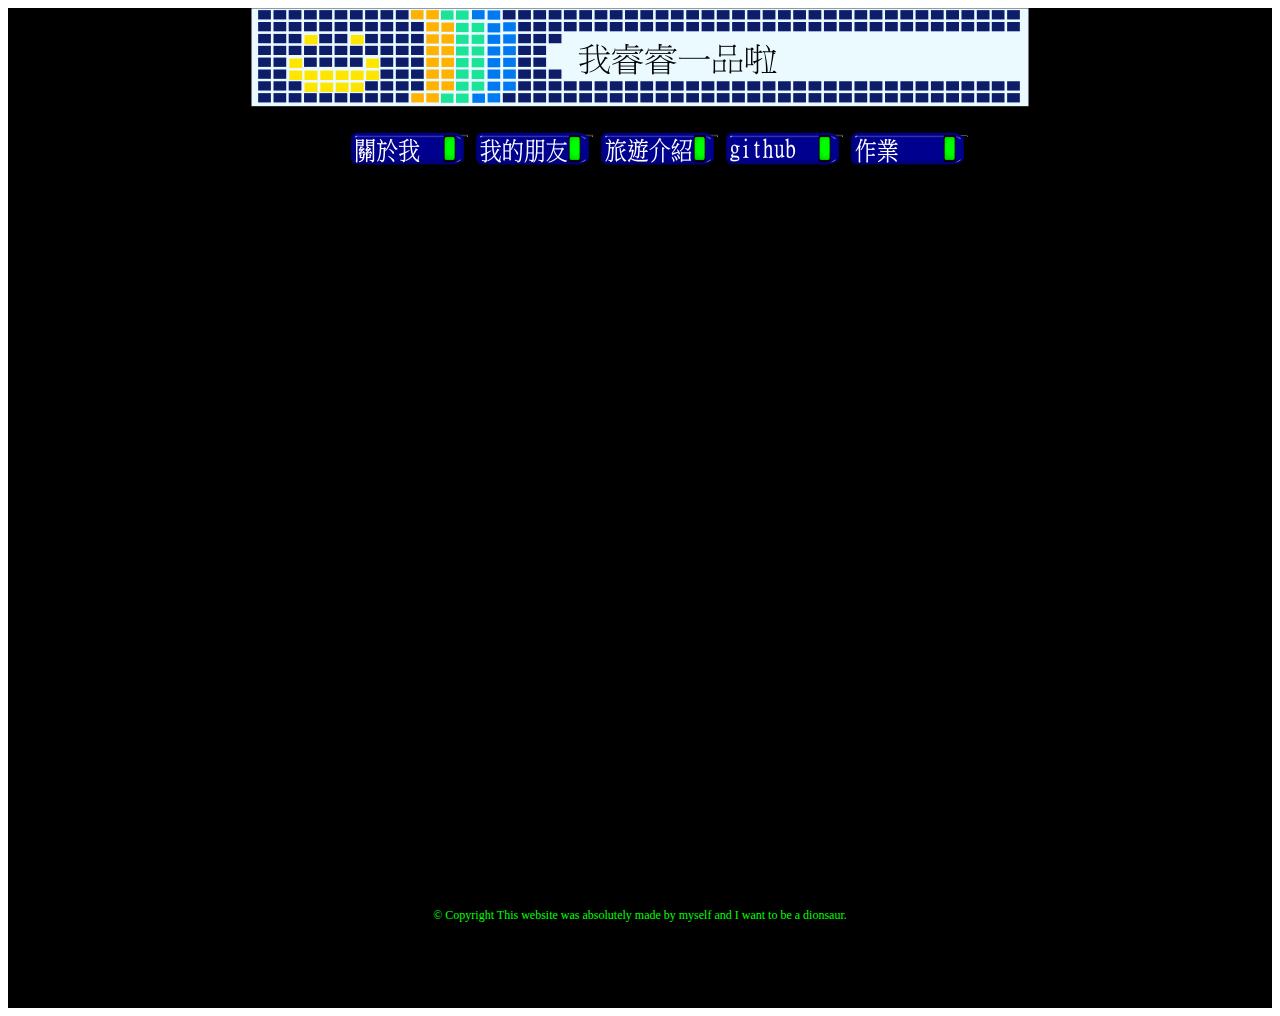
<file: index.html>
<!doctype html>
<html>
<head>
<meta charset="utf-8">
<title>期末作業</title>
<link href="test.css" rel="stylesheet" type="text/css">
<script type="text/javascript">
function MM_swapImgRestore() { //v3.0
  var i,x,a=document.MM_sr; for(i=0;a&&i<a.length&&(x=a[i])&&x.oSrc;i++) x.src=x.oSrc;
}
function MM_preloadImages() { //v3.0
  var d=document; if(d.images){ if(!d.MM_p) d.MM_p=new Array();
    var i,j=d.MM_p.length,a=MM_preloadImages.arguments; for(i=0; i<a.length; i++)
    if (a[i].indexOf("#")!=0){ d.MM_p[j]=new Image; d.MM_p[j++].src=a[i];}}
}

function MM_findObj(n, d) { //v4.01
  var p,i,x;  if(!d) d=document; if((p=n.indexOf("?"))>0&&parent.frames.length) {
    d=parent.frames[n.substring(p+1)].document; n=n.substring(0,p);}
  if(!(x=d[n])&&d.all) x=d.all[n]; for (i=0;!x&&i<d.forms.length;i++) x=d.forms[i][n];
  for(i=0;!x&&d.layers&&i<d.layers.length;i++) x=MM_findObj(n,d.layers[i].document);
  if(!x && d.getElementById) x=d.getElementById(n); return x;
}

function MM_swapImage() { //v3.0
  var i,j=0,x,a=MM_swapImage.arguments; document.MM_sr=new Array; for(i=0;i<(a.length-2);i+=3)
   if ((x=MM_findObj(a[i]))!=null){document.MM_sr[j++]=x; if(!x.oSrc) x.oSrc=x.src; x.src=a[i+2];}
}
</script>
</head>

<body onLoad="MM_preloadImages('img/btnB1.png','img/btnB2.png','img/btnB3.png','img/btnB4.png','img/btnB5.png')">
<div id="container">
  <div id="head_sector"><div align="center"><a href="index.html"><img src="img/logo2.png" width="778" height="99" alt="logo"></a></div>
  
  <ul id="navbar">
  <li><a href="me_new.html" onMouseOut="MM_swapImgRestore()" onMouseOver="MM_swapImage('btn','','img/btnB1.png',1)"><img src="img/btn1.png" alt="被" width="120" height="33" id="btn"></a></li>
  
  <li><a href="about_friend_new.html" onMouseOut="MM_swapImgRestore()" onMouseOver="MM_swapImage('Image3','','img/btnB2.png',1)"><img src="img/btn2.png" alt="你" width="120" height="33" id="Image3"></a></li>
  
  <li><a href="view_new.html" onMouseOut="MM_swapImgRestore()" onMouseOver="MM_swapImage('Image4','','img/btnB3.png',1)"><img src="img/btn3.png" alt="發" width="120" height="33" id="Image4"></a></li>
  
  <li><a href="https://github.com/rayrayichiping" onMouseOut="MM_swapImgRestore()" onMouseOver="MM_swapImage('Image5','','img/btnB4.png',1)"><img src="img/btn4.png" alt="現" width="120" height="33" id="Image5"></a></li>
  
  <li><a href="ble.html" onMouseOut="MM_swapImgRestore()" onMouseOver="MM_swapImage('Image6','','img/btnB5.png',1)"><img src="img/btn5.png" alt="了" width="120" height="33" id="Image6"></a></li>
  </ul>
  
  </div>
  
  <div id="content">
  	<iframe width="70%" height="100%" src="https://www.youtube.com/embed/S0ZdidFTJG0" frameborder="0" allow="accelerometer; autoplay; encrypted-media; gyroscope; picture-in-picture" allowfullscreen></iframe>
  </div>
  
  
  
 <div id="foot_sector">
 <div id="copyright">© Copyright This website was absolutely made by myself and I want to be a dionsaur.</div>
  </div>
  
</div>

</body>
</html>
</file>
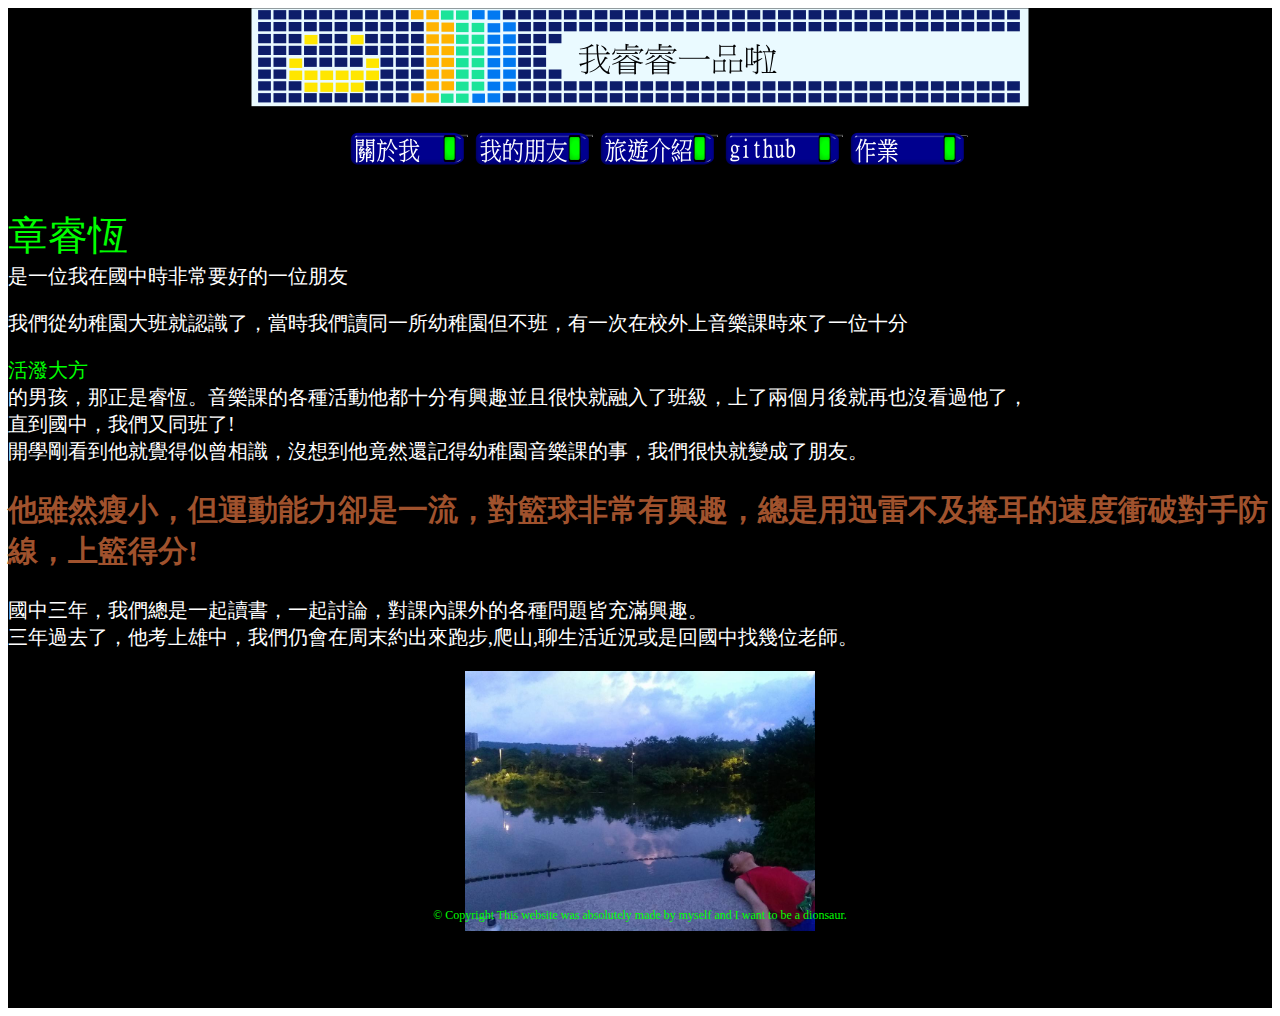
<file: about_friend_new.html>
<!doctype html>
<html>
<head>
<meta charset="utf-8">
<title>我的朋友</title>
<link href="test.css" rel="stylesheet" type="text/css">
<script type="text/javascript">
function MM_swapImgRestore() { //v3.0
  var i,x,a=document.MM_sr; for(i=0;a&&i<a.length&&(x=a[i])&&x.oSrc;i++) x.src=x.oSrc;
}
function MM_preloadImages() { //v3.0
  var d=document; if(d.images){ if(!d.MM_p) d.MM_p=new Array();
    var i,j=d.MM_p.length,a=MM_preloadImages.arguments; for(i=0; i<a.length; i++)
    if (a[i].indexOf("#")!=0){ d.MM_p[j]=new Image; d.MM_p[j++].src=a[i];}}
}

function MM_findObj(n, d) { //v4.01
  var p,i,x;  if(!d) d=document; if((p=n.indexOf("?"))>0&&parent.frames.length) {
    d=parent.frames[n.substring(p+1)].document; n=n.substring(0,p);}
  if(!(x=d[n])&&d.all) x=d.all[n]; for (i=0;!x&&i<d.forms.length;i++) x=d.forms[i][n];
  for(i=0;!x&&d.layers&&i<d.layers.length;i++) x=MM_findObj(n,d.layers[i].document);
  if(!x && d.getElementById) x=d.getElementById(n); return x;
}

function MM_swapImage() { //v3.0
  var i,j=0,x,a=MM_swapImage.arguments; document.MM_sr=new Array; for(i=0;i<(a.length-2);i+=3)
   if ((x=MM_findObj(a[i]))!=null){document.MM_sr[j++]=x; if(!x.oSrc) x.oSrc=x.src; x.src=a[i+2];}
}
</script>
</head>

<body onLoad="MM_preloadImages('img/btnB1.png','img/btnB2.png','img/btnB3.png','img/btnB4.png','img/btnB5.png')">
<div id="container">
  <div id="head_sector"><div align="center"><a href="index.html"><img src="img/logo2.png" width="778" height="99" alt="logo"></a></div>
  
  <ul id="navbar">
  <li><a href="me_new.html" onMouseOut="MM_swapImgRestore()" onMouseOver="MM_swapImage('btn','','img/btnB1.png',1)"><img src="img/btn1.png" alt="被" width="120" height="33" id="btn"></a></li>
  
  <li><a href="about_friend_new.html" onMouseOut="MM_swapImgRestore()" onMouseOver="MM_swapImage('Image3','','img/btnB2.png',1)"><img src="img/btn2.png" alt="你" width="120" height="33" id="Image3"></a></li>
  
  <li><a href="view_new.html" onMouseOut="MM_swapImgRestore()" onMouseOver="MM_swapImage('Image4','','img/btnB3.png',1)"><img src="img/btn3.png" alt="發" width="120" height="33" id="Image4"></a></li>
  
  <li><a href="https://github.com/rayrayichiping" onMouseOut="MM_swapImgRestore()" onMouseOver="MM_swapImage('Image5','','img/btnB4.png',1)"><img src="img/btn4.png" alt="現" width="120" height="33" id="Image5"></a></li>
  
  <li><a href="hw.html" onMouseOut="MM_swapImgRestore()" onMouseOver="MM_swapImage('Image6','','img/btnB5.png',1)"><img src="img/btn5.png" alt="了" width="120" height="33" id="Image6"></a></li>
  </ul>
  
  </div>
  
  <div id="content">
  <div id="text1">章睿恆</div>是一位我在國中時非常要好的一位朋友
<p>我們從幼稚園大班就認識了，當時我們讀同一所幼稚園但不班，有一次在校外上音樂課時來了一位十分<div id="text2">活潑大方</div>的男孩，那正是睿恆。音樂課的各種活動他都十分有興趣並且很快就融入了班級，上了兩個月後就再也沒看過他了，<br>直到國中，我們又同班了!<br>
開學剛看到他就覺得似曾相識，沒想到他竟然還記得幼稚園音樂課的事，我們很快就變成了朋友。

<h2>他雖然瘦小，但運動能力卻是一流，對籃球非常有興趣，總是用迅雷不及掩耳的速度衝破對手防線，上籃得分!</h2><p>

國中三年，我們總是一起讀書，一起討論，對課內課外的各種問題皆充滿興趣。<br>三年過去了，他考上雄中，我們仍會在周末約出來跑步,爬山,聊生活近況或是回國中找幾位老師。
</p>
<div align="center"><img src="img/friend.jpg" width="350px" ></div>
  
  
</div>
  
  
  
 <div id="foot_sector">
 <div id="copyright">© Copyright This website was absolutely made by myself and I want to be a dionsaur.</div>
  </div>
  
</div>

</body>
</html>
</file>
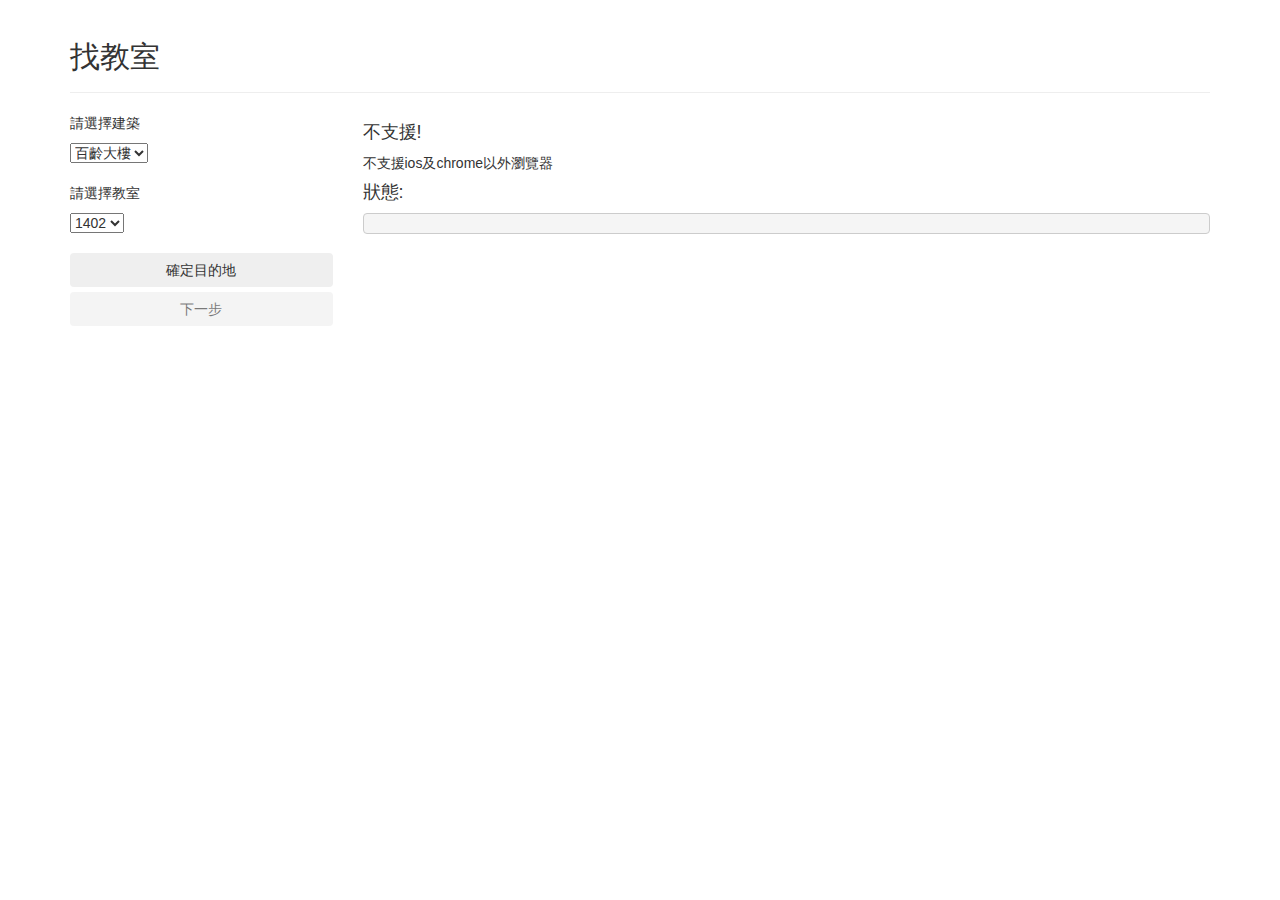
<file: ble.html>
<!DOCTYPE html>
<html>
<head>
  <title>indoor navigation</title>
  <meta charset="utf-8">
  <meta name="viewport" content="width=device-width, initial-scale=1">
  <link rel="stylesheet" href="https://maxcdn.bootstrapcdn.com/bootstrap/3.3.7/css/bootstrap.min.css">
  <script src="https://ajax.googleapis.com/ajax/libs/jquery/3.2.0/jquery.min.js"></script>
  <script src="https://maxcdn.bootstrapcdn.com/bootstrap/3.3.7/js/bootstrap.min.js"></script>

  <script type="text/javascript">
  var _serv_uuid = 'f1b8f22f-4fc4-472c-86d5-eb3a52f63f4b'.toLowerCase();
  var _char_uuid = 'f1b8f22f-4fc4-472c-86d5-eb3a52f63f4b'.toLowerCase();
  var connectable_uuid='b2ddb4cc-9997-4c4c-9a0d-cc03f084a656'.toLowerCase();
  var filterName = 'USBeacon16.1';
  var goal_building = '0';
  var goal_room ='0';
  var bluetoothDevice = null;
  var connected = false;
  var ledValue;
  var myCharacteristic;
  var connectedName='USBeacon16.1';
  var floor = '0';
  
    function log(v)
  {
    var line = Array.prototype.slice.call(arguments).map(function(argument) {
      return typeof argument === 'string' ? argument : JSON.stringify(argument);
    }).join(' ');
    document.querySelector('#log').textContent += line + '\n';
    console.log(line);
  }
   function _connect() {
    alert("請先步行至川堂並點選連接USBeacon16.1");
    navigator.bluetooth.requestDevice({
      filters: [
    {name:filterName},    
  ],  
      optionalServices: [_serv_uuid]
        })
    .then(device => {
      if(device.name=='USBeacon16.1'){
        connectedName=device.name;
        log('目前位置:川堂');
        log('點選下一步');
        navigation_floor(goal_building,goal_room);
      }
      bluetoothDevice = device;
      bluetoothDevice.addEventListener('gattserverdisconnected', onDisconnected);
      return device.gatt.connect();
    })
    
    .catch(error => {
      if (bluetoothDevice && bluetoothDevice.gatt.connected) {
        bluetoothDevice.gatt.disconnect();
      }
      bluetoothDevice = null;
      connected = false;
    });
  }
    
  function _connect1() {
    alert('請左轉走到樓梯後點選下一步並連接USBeacon');
    navigator.bluetooth.requestDevice({
      filters: [
    {name:filterName},    
  ],  
      optionalServices: [_serv_uuid]
        })
    .then(device => {
      if(device.name=='USBeacon'){
        connectedName=device.name;
        navigation_floor(goal_building,goal_room);
        log('目前位置:樓梯');
        log('點選下一步');
      }
      bluetoothDevice = device;
      bluetoothDevice.addEventListener('gattserverdisconnected', onDisconnected);
      return device.gatt.connect();
    })
    
    .catch(error => {
      if (bluetoothDevice && bluetoothDevice.gatt.connected) {
        bluetoothDevice.gatt.disconnect();
      }
      bluetoothDevice = null;
      connected = false;
    });
  }
    
  function _connect2() {
    alert('請上'+floor+'樓點選下一步並連接USBeacon7.1');
    navigator.bluetooth.requestDevice({
      filters: [
    {name:filterName},    
  ],  
      optionalServices: [_serv_uuid]
        })
    .then(device => {
      if(device.name=='USBeacon7.1'){
        connectedName=device.name;
        log('目前位置:第'+floor+"樓");
        navigation_floor(goal_building,goal_room);
      }
      bluetoothDevice = device;
      bluetoothDevice.addEventListener('gattserverdisconnected', onDisconnected);
      return device.gatt.connect();
    })
    
    .catch(error => {
      if (bluetoothDevice && bluetoothDevice.gatt.connected) {
        bluetoothDevice.gatt.disconnect();
      }
      bluetoothDevice = null;
      connected = false;
    });
  }
   
  function _update()
  {
    if(!navigator.bluetooth) 
    {
      document.querySelector('#state').innerText = "不支援!";
      document.querySelector('#hint').innerText = "不支援ios及chrome以外瀏覽器";
      document.querySelector('#connect').classList.add("disabled");
      return;
    }
    if(connected)
    {
      document.querySelector('#connect').onclick = _disconnect;
      document.querySelector('#connect').innerText = "Disconnect";
      document.querySelector('#connect').classList.remove("btn-primary");
      document.querySelector('#state').innerText = "Connected";
      document.querySelector('#hint').innerText = "GG test";
      document.querySelector('#toggle').classList.remove("disabled");
      document.querySelector('#toggle').classList.add("btn-primary");
      document.querySelector('#toggle').onclick = _toggle;
    }
    else
    {
      document.querySelector('#connect').innerText = "下一步";
      document.querySelector('#goal').onclick = def_goal;
      document.querySelector('#goal').classList.add("btn-primary");
      document.querySelector('#connect').classList.add("btn-primary");
      document.querySelector('#state').innerText = "";
      document.querySelector('#hint').innerText = "請先開起藍芽並確定目的地";
      
    }
  }
  
  function def_goal()
  {
    document.querySelector('#connect').onclick = _connect;
    goal_room=document.getElementById("room-list").options[document.getElementById("room-list").selectedIndex].text;
    floor=goal_room.slice(1,2);
    log('目的地:'+goal_building+goal_room);
    log('點選下一步');
  } 
    
  function navigation_floor(B,R)
    {
      if(B=='百齡大樓'&& connectedName=='USBeacon16.1')
      {
        filterName='USBeacon';
        document.querySelector('#connect').onclick = _connect1;
      }
      if(connectedName=='USBeacon')
      {
        filterName='USBeacon7.1';
        document.querySelector('#connect').onclick = _connect2;
      }
        
      if(connectedName=='USBeacon7.1')
      {
        if(R =='1402' || R =='1403')
        {
          log('請左轉並直走即可看到目標');
        }
        else
        {
          log('目標在前方或左前方')
        }
      }
    }
  
    
    
</script>
</head>
<body onload='_update()'>

<div class="container">
  <div class="page-header">
    <h2>找教室</h2>
  </div>

  <div class="row">
    <div class="col-sm-3">
      <form>
      <p>請選擇建築</p>
      <select id="building-list" onchange="changeBuilding(this.selectedIndex)"></select>
      <br>
      <br>
      <p>請選擇教室</p>
      <select id="room-list"></select>
      </form>
  <script type="text/javascript">  
  var building=['百齡大樓','中正大樓','莊敬大樓','自強大樓'];
  var buildingSelect=document.getElementById("building-list");
  var inner=""; 
  var room=new Array();
  room[0]=['1402','1403','1406','1501','1502','1505','1506'];
  room[1]=['101','102','103','104','105','106','107','108','113','202','203','204','205','206','207','208','212','214','215'];
  room[2]=['206','301' ,'303','304','305','306','307','308','312','313','314','315','316','317'];
  room[3]=['213','216','217','318'];
    
  for(var i=0;i<building.length;i++){
    inner=inner+'<option value=i>'+building[i]+'</option>';
  }
  buildingSelect.innerHTML=inner;
 
  function changeBuilding(index){
  var Sinner="";
  var roomSelect=document.getElementById("room-list");
  for(var i=0;i<room[index].length;i++){
      Sinner=Sinner+'<option value=i>'+room[index][i]+'</option>';
  }
    goal_building=buildingSelect.options[buildingSelect.selectedIndex].text;
    roomSelect.innerHTML=Sinner;
    
  }
    changeBuilding(document.getElementById("building-list").selectedIndex);
   
    
    
  </script>
    
    <br>
    <button id='goal' type="button" class="btn btn-block"> 確定目的地 </button>
    <button id='connect' type="button" class="btn btn-block"> 下一步 </button>
    </div>

    <div class="col-sm-9">
      <h4 id='state'>請先開起藍芽點選下一步</h4>
      <div id='hint'></div>
      <h4>狀態:</h4>
      <pre id='log'></pre>
    </div>
  </div>
</div>

</body>
</html>
</file>
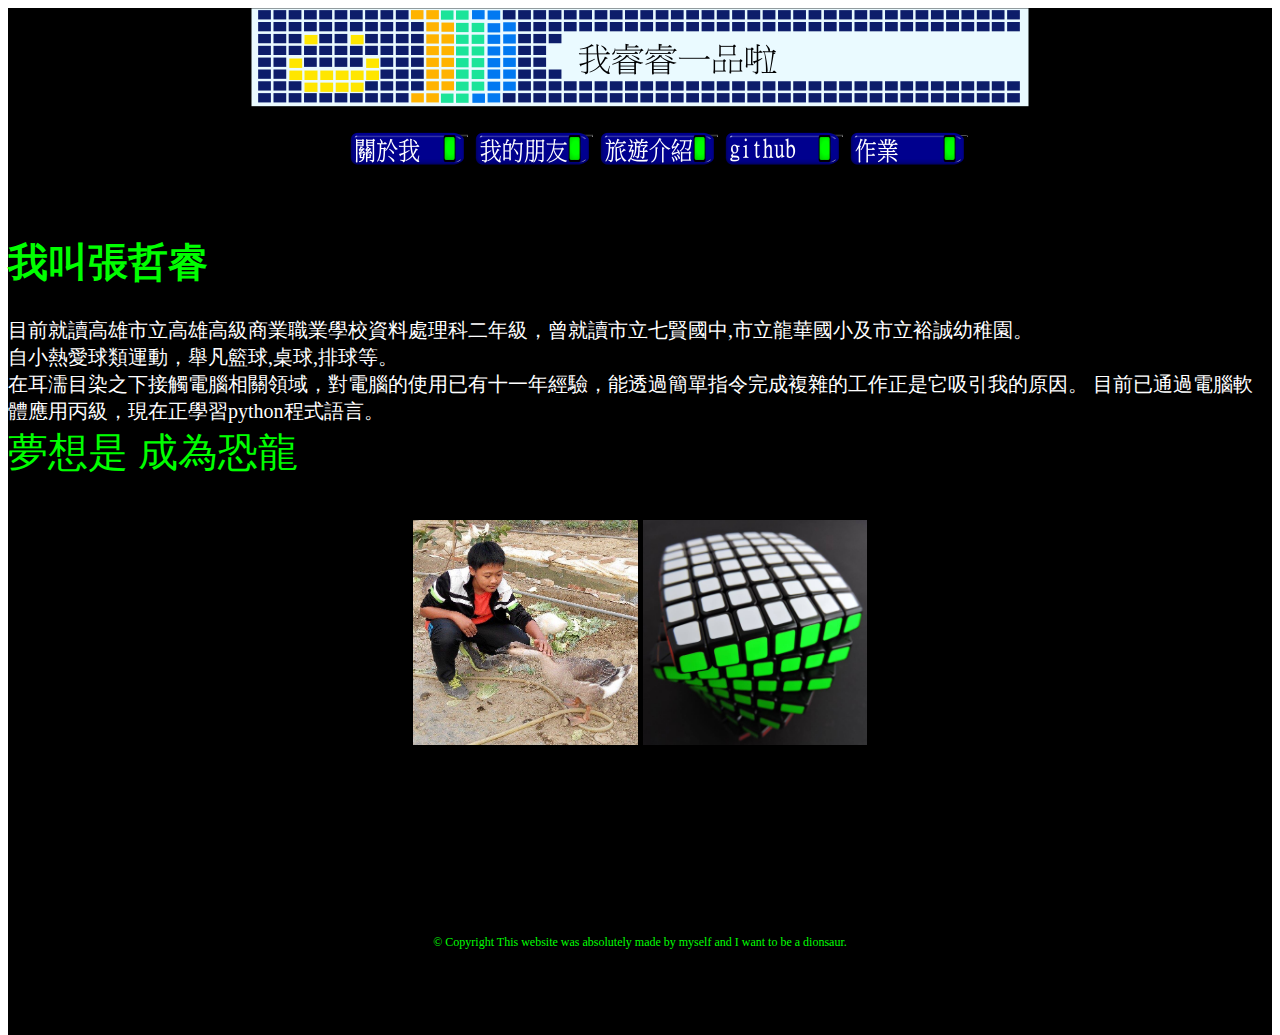
<file: me_new.html>
<!doctype html>
<html>
<head>
<meta charset="utf-8">
<title>自我介紹</title>
<link href="test.css" rel="stylesheet" type="text/css">

<script type="text/javascript">
function MM_swapImgRestore() { //v3.0
  var i,x,a=document.MM_sr; for(i=0;a&&i<a.length&&(x=a[i])&&x.oSrc;i++) x.src=x.oSrc;
}
function MM_preloadImages() { //v3.0
  var d=document; if(d.images){ if(!d.MM_p) d.MM_p=new Array();
    var i,j=d.MM_p.length,a=MM_preloadImages.arguments; for(i=0; i<a.length; i++)
    if (a[i].indexOf("#")!=0){ d.MM_p[j]=new Image; d.MM_p[j++].src=a[i];}}
}

function MM_findObj(n, d) { //v4.01
  var p,i,x;  if(!d) d=document; if((p=n.indexOf("?"))>0&&parent.frames.length) {
    d=parent.frames[n.substring(p+1)].document; n=n.substring(0,p);}
  if(!(x=d[n])&&d.all) x=d.all[n]; for (i=0;!x&&i<d.forms.length;i++) x=d.forms[i][n];
  for(i=0;!x&&d.layers&&i<d.layers.length;i++) x=MM_findObj(n,d.layers[i].document);
  if(!x && d.getElementById) x=d.getElementById(n); return x;
}

function MM_swapImage() { //v3.0
  var i,j=0,x,a=MM_swapImage.arguments; document.MM_sr=new Array; for(i=0;i<(a.length-2);i+=3)
   if ((x=MM_findObj(a[i]))!=null){document.MM_sr[j++]=x; if(!x.oSrc) x.oSrc=x.src; x.src=a[i+2];}
}
</script>
</head>

<body onLoad="MM_preloadImages('img/btnB1.png','img/btnB2.png','img/btnB3.png','img/btnB4.png','img/btnB5.png')">
<div id="container">
  <div id="head_sector"><div align="center"><a href="index.html"><img src="img/logo2.png" width="778" height="99" alt="logo"></a></div>
  
  <ul id="navbar">
  <li><a href="me_new.html" onMouseOut="MM_swapImgRestore()" onMouseOver="MM_swapImage('btn','','img/btnB1.png',1)"><img src="img/btn1.png" alt="被" width="120" height="33" id="btn"></a></li>
  
  <li><a href="about_friend_new.html" onMouseOut="MM_swapImgRestore()" onMouseOver="MM_swapImage('Image3','','img/btnB2.png',1)"><img src="img/btn2.png" alt="你" width="120" height="33" id="Image3"></a></li>
  
  <li><a href="view_new.html" onMouseOut="MM_swapImgRestore()" onMouseOver="MM_swapImage('Image4','','img/btnB3.png',1)"><img src="img/btn3.png" alt="發" width="120" height="33" id="Image4"></a></li>
  
  <li><a href="https://github.com/rayrayichiping" onMouseOut="MM_swapImgRestore()" onMouseOver="MM_swapImage('Image5','','img/btnB4.png',1)"><img src="img/btn4.png" alt="現" width="120" height="33" id="Image5"></a></li>
  
  <li><a href="hw.html" onMouseOut="MM_swapImgRestore()" onMouseOver="MM_swapImage('Image6','','img/btnB5.png',1)"><img src="img/btn5.png" alt="了" width="120" height="33" id="Image6"></a></li>
  </ul>
  
  </div>
  
<div id="content">  
  <p><h1>我叫張哲睿</h1>
    目前就讀高雄市立高雄高級商業職業學校資料處理科二年級，曾就讀市立七賢國中,市立龍華國小及市立裕誠幼稚園。<br>
    自小熱愛球類運動，舉凡籃球,桌球,排球等。<br>
    在耳濡目染之下接觸電腦相關領域，對電腦的使用已有十一年經驗，能透過簡單指令完成複雜的工作正是它吸引我的原因。 目前已通過電腦軟體應用丙級，現在正學習python程式語言。
    <div id="text1">夢想是 成為恐龍</div>
    <div id="me_photo" align="center">   
    <img src="img/photo_2.jpg" width="19%" height="19%">
    <img src="img/icon.jpg" width="19%" height="19%"> 
  </div>
  </div>
  
  
  
 <div id="foot_sector">
 <div id="copyright">© Copyright This website was absolutely made by myself and I want to be a dionsaur.</div>
  </div>
  
</div>

</body>
</html>
</file>
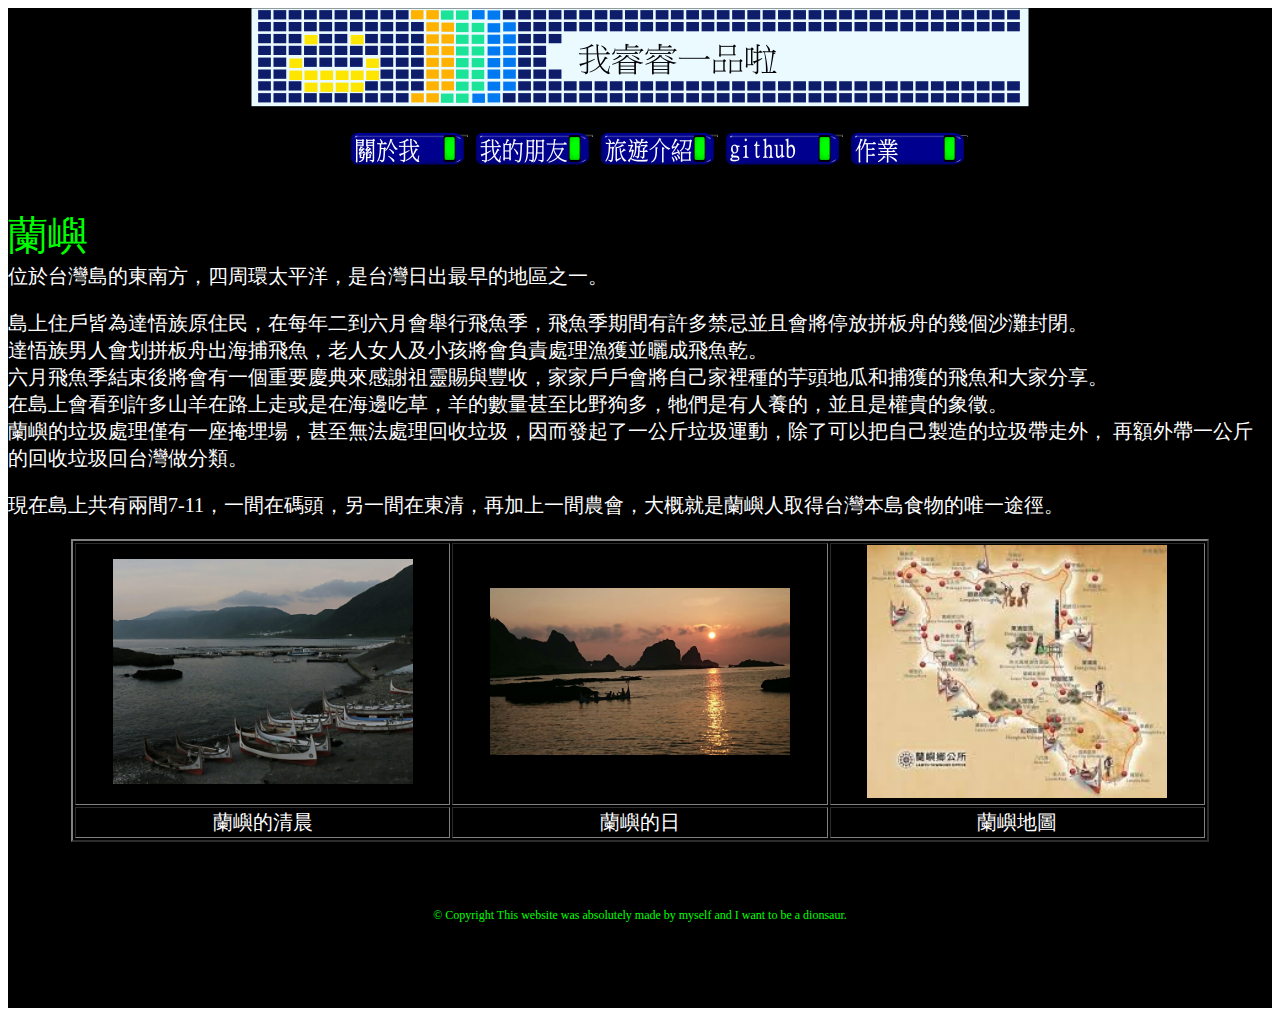
<file: view_new.html>
<!doctype html>
<html>
<head>
<meta charset="utf-8">
<title>====蘭嶼====</title>
<link href="test.css" rel="stylesheet" type="text/css">
<script type="text/javascript">
function MM_swapImgRestore() { //v3.0
  var i,x,a=document.MM_sr; for(i=0;a&&i<a.length&&(x=a[i])&&x.oSrc;i++) x.src=x.oSrc;
}
function MM_preloadImages() { //v3.0
  var d=document; if(d.images){ if(!d.MM_p) d.MM_p=new Array();
    var i,j=d.MM_p.length,a=MM_preloadImages.arguments; for(i=0; i<a.length; i++)
    if (a[i].indexOf("#")!=0){ d.MM_p[j]=new Image; d.MM_p[j++].src=a[i];}}
}

function MM_findObj(n, d) { //v4.01
  var p,i,x;  if(!d) d=document; if((p=n.indexOf("?"))>0&&parent.frames.length) {
    d=parent.frames[n.substring(p+1)].document; n=n.substring(0,p);}
  if(!(x=d[n])&&d.all) x=d.all[n]; for (i=0;!x&&i<d.forms.length;i++) x=d.forms[i][n];
  for(i=0;!x&&d.layers&&i<d.layers.length;i++) x=MM_findObj(n,d.layers[i].document);
  if(!x && d.getElementById) x=d.getElementById(n); return x;
}

function MM_swapImage() { //v3.0
  var i,j=0,x,a=MM_swapImage.arguments; document.MM_sr=new Array; for(i=0;i<(a.length-2);i+=3)
   if ((x=MM_findObj(a[i]))!=null){document.MM_sr[j++]=x; if(!x.oSrc) x.oSrc=x.src; x.src=a[i+2];}
}
</script>
</head>

<body onLoad="MM_preloadImages('img/btnB1.png','img/btnB2.png','img/btnB3.png','img/btnB4.png','img/btnB5.png')">
<div id="container">
  <div id="head_sector"><div align="center"><a href="index.html"><img src="img/logo2.png" width="778" height="99" alt="logo"></a></div>
  
  <ul id="navbar">
  <li><a href="me_new.html" onMouseOut="MM_swapImgRestore()" onMouseOver="MM_swapImage('btn','','img/btnB1.png',1)"><img src="img/btn1.png" alt="被" width="120" height="33" id="btn"></a></li>
  
  <li><a href="about_friend_new.html" onMouseOut="MM_swapImgRestore()" onMouseOver="MM_swapImage('Image3','','img/btnB2.png',1)"><img src="img/btn2.png" alt="你" width="120" height="33" id="Image3"></a></li>
  
  <li><a href="view_new.html" onMouseOut="MM_swapImgRestore()" onMouseOver="MM_swapImage('Image4','','img/btnB3.png',1)"><img src="img/btn3.png" alt="發" width="120" height="33" id="Image4"></a></li>
  
  <li><a href="https://github.com/rayrayichiping" onMouseOut="MM_swapImgRestore()" onMouseOver="MM_swapImage('Image5','','img/btnB4.png',1)"><img src="img/btn4.png" alt="現" width="120" height="33" id="Image5"></a></li>
  
  <li><a href="hw.html" onMouseOut="MM_swapImgRestore()" onMouseOver="MM_swapImage('Image6','','img/btnB5.png',1)"><img src="img/btn5.png" alt="了" width="120" height="33" id="Image6"></a></li>
  </ul>
  
  </div>
  
  <div id="content">
  <div id="text1">蘭嶼</div> 位於台灣島的東南方，四周環太平洋，是台灣日出最早的地區之一。<p>

島上住戶皆為達悟族原住民，在每年二到六月會舉行飛魚季，飛魚季期間有許多禁忌並且會將停放拼板舟的幾個沙灘封閉。<br>達悟族男人會划拼板舟出海捕飛魚，老人女人及小孩將會負責處理漁獲並曬成飛魚乾。<br>
六月飛魚季結束後將會有一個重要慶典來感謝祖靈賜與豐收，家家戶戶會將自己家裡種的芋頭地瓜和捕獲的飛魚和大家分享。<br>
在島上會看到許多山羊在路上走或是在海邊吃草，羊的數量甚至比野狗多，牠們是有人養的，並且是權貴的象徵。<br>
蘭嶼的垃圾處理僅有一座掩埋場，甚至無法處理回收垃圾，因而發起了一公斤垃圾運動，除了可以把自己製造的垃圾帶走外，
再額外帶一公斤的回收垃圾回台灣做分類。<p>
現在島上共有兩間7-11，一間在碼頭，另一間在東清，再加上一間農會，大概就是蘭嶼人取得台灣本島食物的唯一途徑。

<div align="center">
<table border="2" width="90%" height:"100px">
<tr>
<td><div align="center"><img src="img/01.jpg" width="300px"></div></td>
<td><div align="center"><img src="img/02.jpg" width="300px"></div></td>
<td><div align="center"><img src="img/03.jpg" width="300px"></div></td>
</tr>

<tr>
<td><div align="center">蘭嶼的清晨</div></td> 
<td><div align="center">蘭嶼的日</div></td> 
<td><div align="center">蘭嶼地圖</div></td> 
</tr>

</table>
</div>

</div>
<div id="foot_sector">
 <div id="copyright">© Copyright This website was absolutely made by myself and I want to be a dionsaur.</div>
</body>
</html>
</file>
<file: test.css>
@charset "utf-8";
#container {
	background-color: #000;
	padding: 0px;
	height: 1000px;
	width: 100%;
	color: #FFF;
	margin: 0px;
}
#head_sector {
	background-color: #000;
	padding: 0px;
	height: 200px;
	width: 100%;
	margin-top: 0px;
	margin-right: auto;
	margin-bottom: auto;
	margin-left: auto;
	color: #0F0;
	font-size: 20px;
}
#content {
	background-color: #000;
	padding: 0px;
	height: 700px;
	width: 100%;
	margin-top: 0px;
	margin-right: auto;
	margin-bottom: auto;
	margin-left: auto;
	color: #FFF;
	font-size: 20px;
}
iframe {
	text-align: center;
	padding-left:15%;
}

#foot_sector {
	background-color: #000;
	padding: 0px;
	height: 100px;
	width: 100%;
	color: #0F0;
	font-size: 20px;
}
#copyright {
	text-align: center;
	font-size: 12px;
}

#head_sector #navbar {
	list-style-type: none;
	text-align: center;
}


li{
	display:inline
	}
	

h1 {
	color:#0F0; 
    font-family:"標楷體";
}
#text1 {
	font-family:"標楷體";
    color:#0F0;
    font-size:40px;
}
#text2 {
	color:#0F0;
    font-size:20px;
}
#text3 {
	color:#0F0;
    font-size:20px;
}
h2{
	color:#A0522D;
	}

#me_photo {
	padding: 20px;
	margin: 20px;
}
video {
	margin: 0px;
	padding: 0px;
}
</file>
